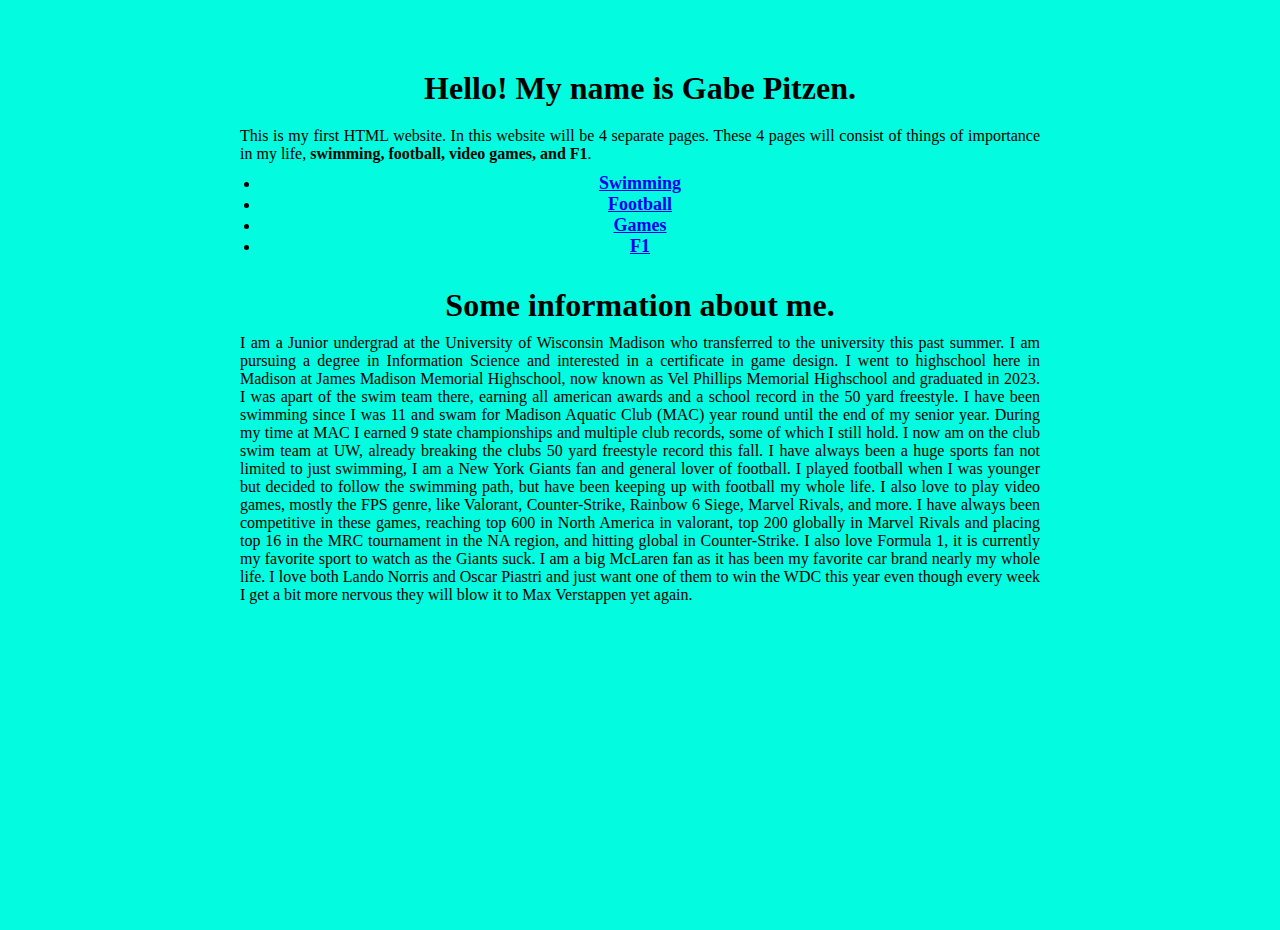
<file: index.html>
<!DOCTYPE html>
<html lang="en">
<head> 
<meta charset="UTF-8">
<link rel="stylesheet" href="stylesheet.css">
<title>Gabe Pitzen</title>

	<!--- Information you don't want to display to users --> 

</head>

	<body>
		
        <main>
		
		 <h1> Hello! My name is Gabe Pitzen. </h1>
		 
		 <p> This is my first HTML website. In this website will be 4 separate pages.
		 These 4 pages will consist of things of importance in my life, <b>swimming, football, video games, and F1</b>.
		 </p>
		 
		 <nav>
			<ul>
				<li><a href="Swimming.html">Swimming</a></li>
				<li><a href="football.html">Football</a></li>
				<li><a href="games.html">Games</a></li>
				<li><a href="F1.html">F1</a></li>
			</ul>
		</nav>
		 
		 <h2> Some information about me. </h2>
		 
		 <p> I am a Junior undergrad at the University of Wisconsin Madison who transferred to the university this past summer.
		 I am pursuing a degree in Information Science and interested in a certificate in game design. I went to highschool here in 
		 Madison at James Madison Memorial Highschool, now known as Vel Phillips Memorial Highschool and graduated in 2023. 
		 I was apart of the swim team there, earning all american awards and a school record in the 50 yard freestyle. I have been 
		 swimming since I was 11 and swam for Madison Aquatic Club (MAC) year round until the end of my senior year. During my time
		 at MAC I earned 9 state championships and multiple club records, some of which I still hold. I now am on the club swim
		 team at UW, already breaking the clubs 50 yard freestyle record this fall. I have always been a huge sports fan not 
		 limited to just swimming, I am a New York Giants fan and general lover of football. I played football when I was younger 
		 but decided to follow the swimming path, but have been keeping up with football my whole life. I also love to play video 
		 games, mostly the FPS genre, like Valorant, Counter-Strike, Rainbow 6 Siege, Marvel Rivals, and more. I have always been 
		 competitive in these games, reaching top 600 in North America in valorant, top 200 globally in Marvel Rivals and placing 
		 top 16 in the MRC tournament in the NA region, and hitting global in Counter-Strike. I also love Formula 1, it is currently
		 my favorite sport to watch as the Giants suck. I am a big McLaren fan as it has been my favorite car brand nearly my whole
		 life. I love both Lando Norris and Oscar Piastri and just want one of them to win the WDC this year even though every week
		 I get a bit more nervous they will blow it to Max Verstappen yet again. 
		 </p>
		 
		</main>
		
	</body>

</html>
</file>
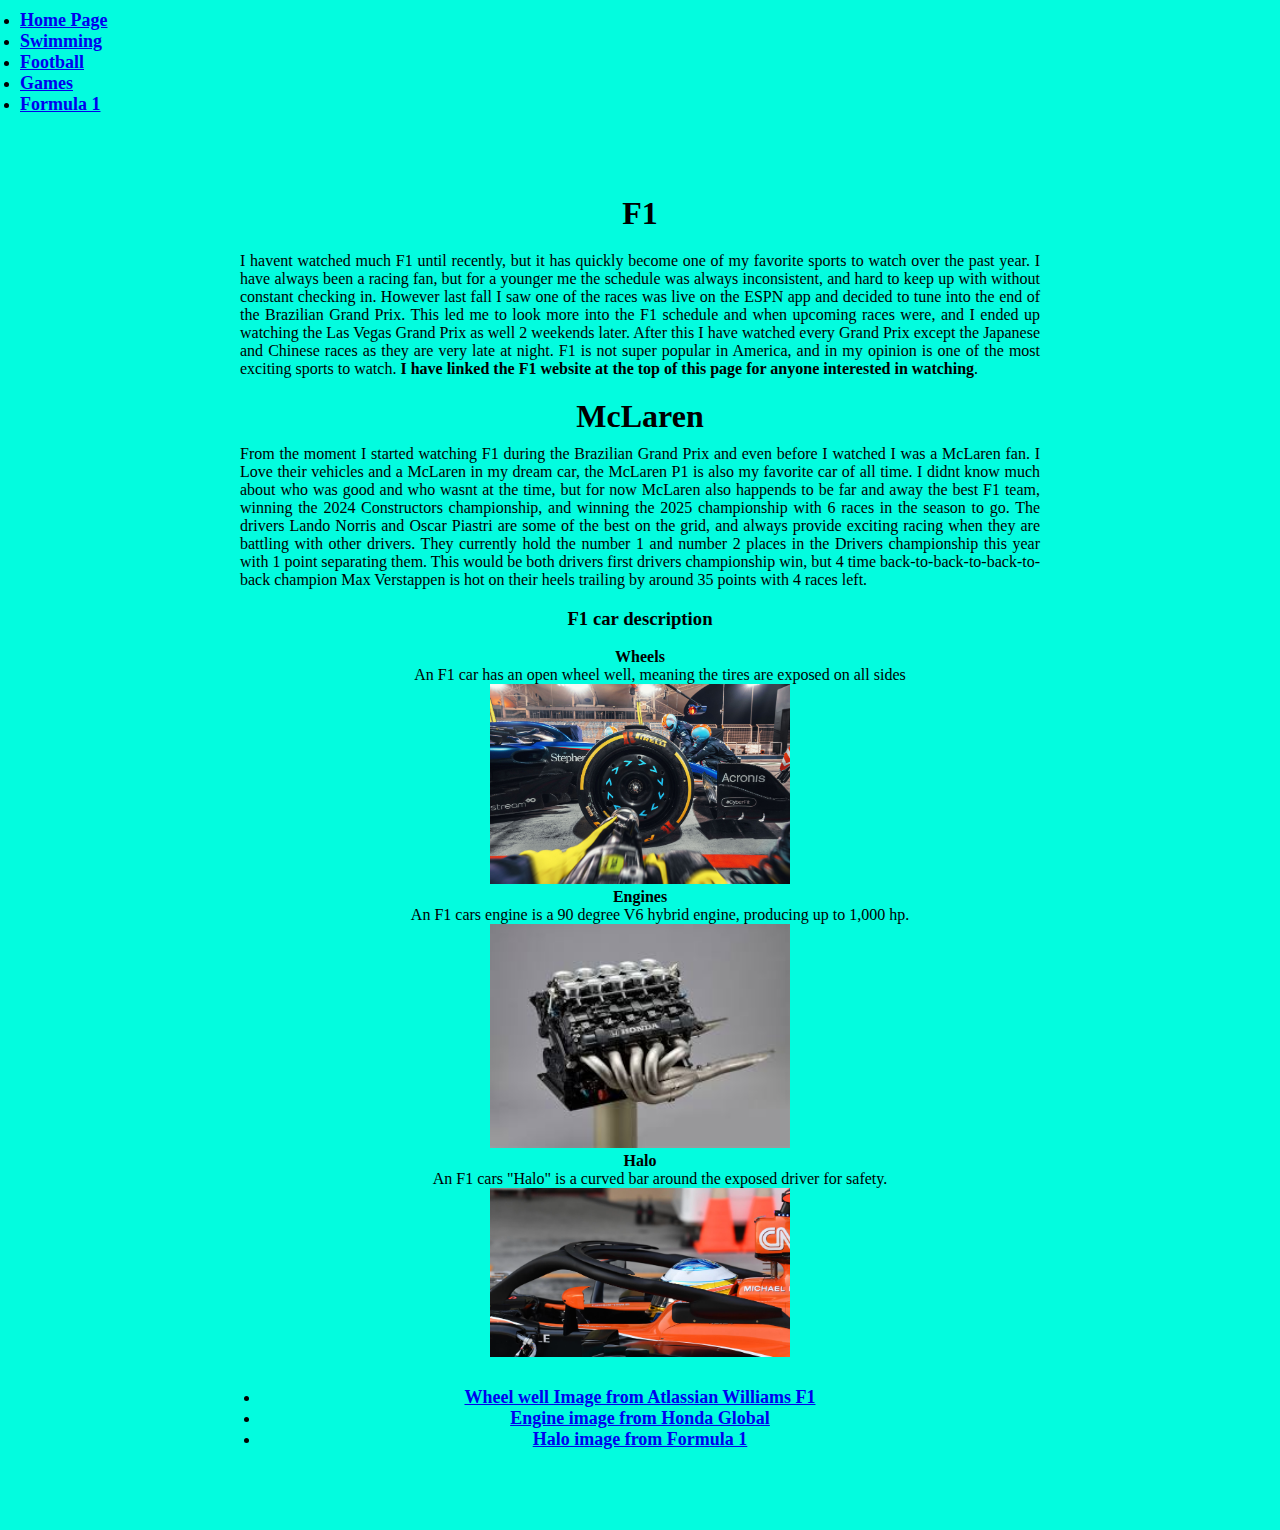
<file: F1.html>
<!DOCTYPE html> 
<html lang="en"> 
<head> 
<meta charset="UTF-8">
<link rel="stylesheet" href="stylesheet.css"> 
<title>Gabe Pitzen F1</title>
 <!--- Information you don't want to display to users --> 
 
</head> 

	<body> 
	
	<nav>
         <ul>
          <li><a href="index.html">Home Page</a></li>
		  <li><a href="Swimming.html">Swimming</a></li>
		  <li><a href="football.html">Football</a></li>
		  <li><a href="games.html">Games</a></li>
		  <li><a href="https://www.formula1.com/">Formula 1</a></li>
         </ul>
        </nav>
		
	<main>
	
	<h1> F1 </h1>
	
	<p> I havent watched much F1 until recently, but it has quickly become one of my favorite sports to watch over the past year.
	I have always been a racing fan, but for a younger me the schedule was always inconsistent, and hard to keep up with without
	constant checking in. However last fall I saw one of the races was live on the ESPN app and decided to tune into the end of
	the Brazilian Grand Prix. This led me to look more into the F1 schedule and when upcoming races were, and I ended up watching 
	the Las Vegas Grand Prix as well 2 weekends later. After this I have watched every Grand Prix except the Japanese and Chinese 
	races as they are very late at night. F1 is not super popular in America, and in my opinion is one of the most exciting sports
	to watch. <b>I have linked the F1 website at the top of this page for anyone interested in watching</b>.
	</p>
	
	<h2> McLaren </h2>
	
	<p> From the moment I started watching F1 during the Brazilian Grand Prix and even before I watched I was a McLaren fan. I 
	Love their vehicles and a McLaren in my dream car, the McLaren P1 is also my favorite car of all time. I didnt know much about
	who was good and who wasnt at the time, but for now McLaren also happends to be far and away the best F1 team, winning the 2024 
	Constructors championship, and winning the 2025 championship with 6 races in the season to go. The drivers Lando Norris and 
	Oscar Piastri are some of the best on the grid, and always provide exciting racing when they are battling with other drivers. 
	They currently hold the number 1 and number 2 places in the Drivers championship this year with 1 point separating them. This
	would be both drivers first drivers championship win, but 4 time back-to-back-to-back-to-back champion Max Verstappen is hot 
	on their heels trailing by around 35 points with 4 races left. 
	</p>
	
	<h3> F1 car description </h3>
	<dl>
		<dt><b>Wheels</b></dt>
		<dd>An F1 car has an open wheel well, meaning the tires are exposed on all sides</dd>
		<img src="F1Wheel.jpg" alt="this is an image of an F1 wheel" width="300">
	
		<dt><b>Engines</b></dt>
		<dd>An F1 cars engine is a 90 degree V6 hybrid engine, producing up to 1,000 hp.</dd>
		<img src="F1Engine.jpg" alt="this is an image of an F1 engine" width="300">
	
		<dt><b>Halo</b></dt>
		<dd>An F1 cars "Halo" is a curved bar around the exposed driver for safety.</dd>
		<img src="F1Halo.jpg" alt="this is an image of an F1 halo" width="300">
	</dl>
	
	<nav>
         <ul>
          <li><a href="https://www.williamsf1.com/posts/faf938a0-663c-4ccc-b76b-199433864f6b/everything-you-need-to-know-about-f1-tyres-in-2023?srsltid=AfmBOooNzdlzvD_O_6uAS3ykrSZxVCzzxINSXlkrmo7_CQARzUgA9bMO">Wheel well Image from Atlassian Williams F1</a></li>
		  <li><a href="https://global.honda/en/topics/2025/c_2025-03-04eng.html">Engine image from Honda Global</a></li>
		  <li><a href="https://www.formula1.com/en/latest/article/tech-insight-how-the-teams-are-developing-the-halo.5zjzo4O4oM0k0WeUoOWqac">Halo image from Formula 1</a></li>
         </ul>
        </nav>
	
	</main>
 
	</body> 
 
</html>
</file>
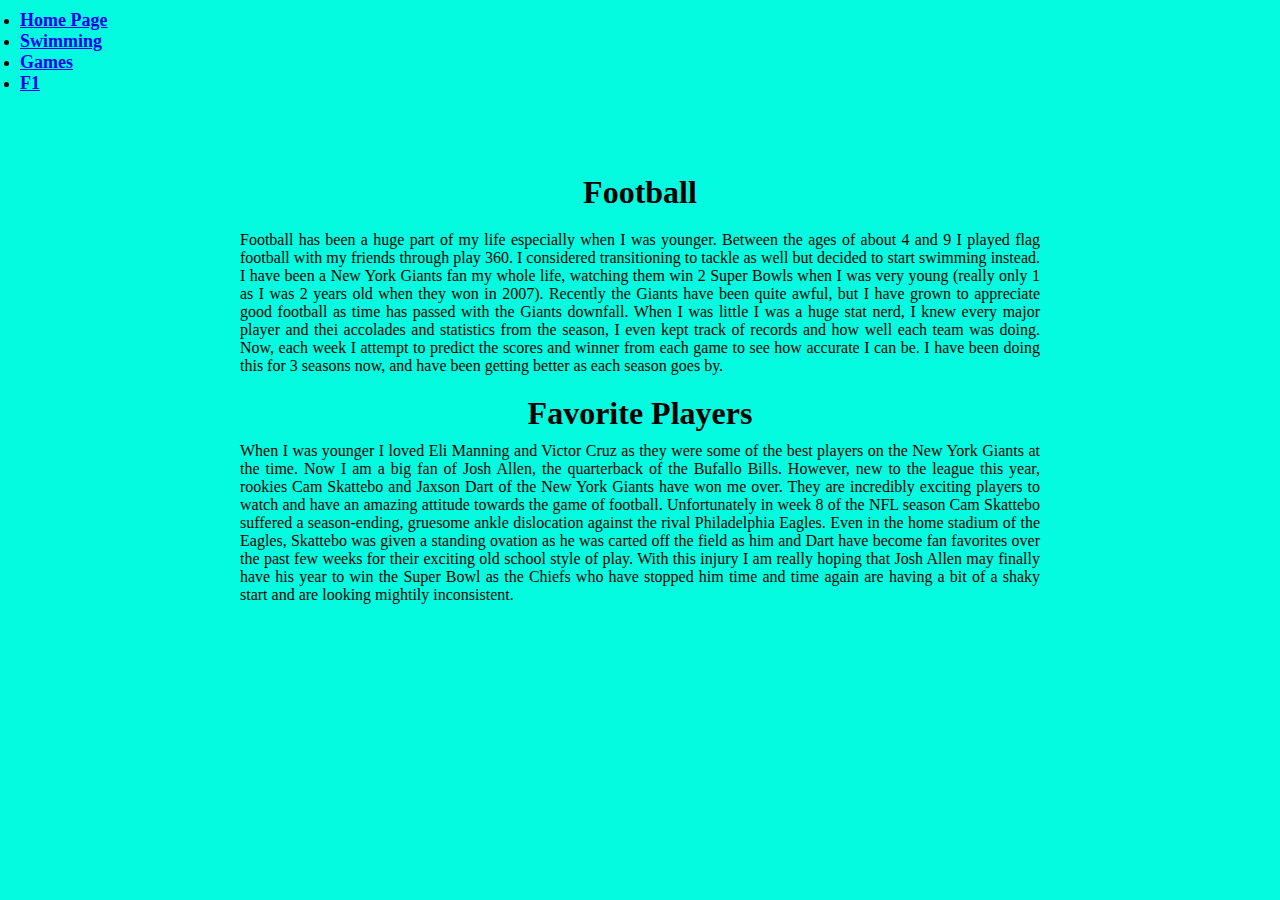
<file: football.html>
<!DOCTYPE html> 
<html lang="en">  
<head> 
<meta charset="UTF-8">
<link rel="stylesheet" href="stylesheet.css"> 
<title>Gabe Pitzen Football</title> 
<!--- Information you don't want to display to users --> 

</head> 

	<body> 
	
	<nav>
			<ul>
				<li><a href="index.html">Home Page</a></li>
				<li><a href="Swimming.html">Swimming</a></li>
				<li><a href="games.html">Games</a></li>
				<li><a href="F1.html">F1</a></li>
			</ul>
		</nav>
	
	<main>
	
	<h1> Football </h1>
	
	<p> Football has been a huge part of my life especially when I was younger. Between the ages of about 4 and 9 I played
	flag football with my friends through play 360. I considered transitioning to tackle as well but decided to start swimming 
	instead. I have been a New York Giants fan my whole life, watching them win 2 Super Bowls when I was very young (really 
	only 1 as I was 2 years old when they won in 2007). Recently the Giants have been quite awful, but I have grown to appreciate
	good football as time has passed with the Giants downfall. When I was little I was a huge stat nerd, I knew every major 
	player and thei accolades and statistics from the season, I even kept track of records and how well each team was doing. 
	Now, each week I attempt to predict the scores and winner from each game to see how accurate I can be. I have been doing 
	this for 3 seasons now, and have been getting better as each season goes by.
	</p>
	
	<h2> Favorite Players </h2>
	
	<p> When I was younger I loved Eli Manning and Victor Cruz as they were some of the best players on the New York Giants at the time.
	Now I am a big fan of Josh Allen, the quarterback of the Bufallo Bills. However, new to the league this year, rookies Cam Skattebo
	and Jaxson Dart of the New York Giants have won me over. They are incredibly exciting players to watch and have an amazing attitude
	towards the game of football. Unfortunately in week 8 of the NFL season Cam Skattebo suffered a season-ending, gruesome ankle 
	dislocation against the rival Philadelphia Eagles. Even in the home stadium of the Eagles, Skattebo was given a standing ovation 
	as he was carted off the field as him and Dart have become fan favorites over the past few weeks for their exciting old school style
	of play. With this injury I am really hoping that Josh Allen may finally have his year to win the Super Bowl as the Chiefs who have
	stopped him time and time again are having a bit of a shaky start and are looking mightily inconsistent.
	</p>
	
	</main>

	</body> 

</html>
</file>
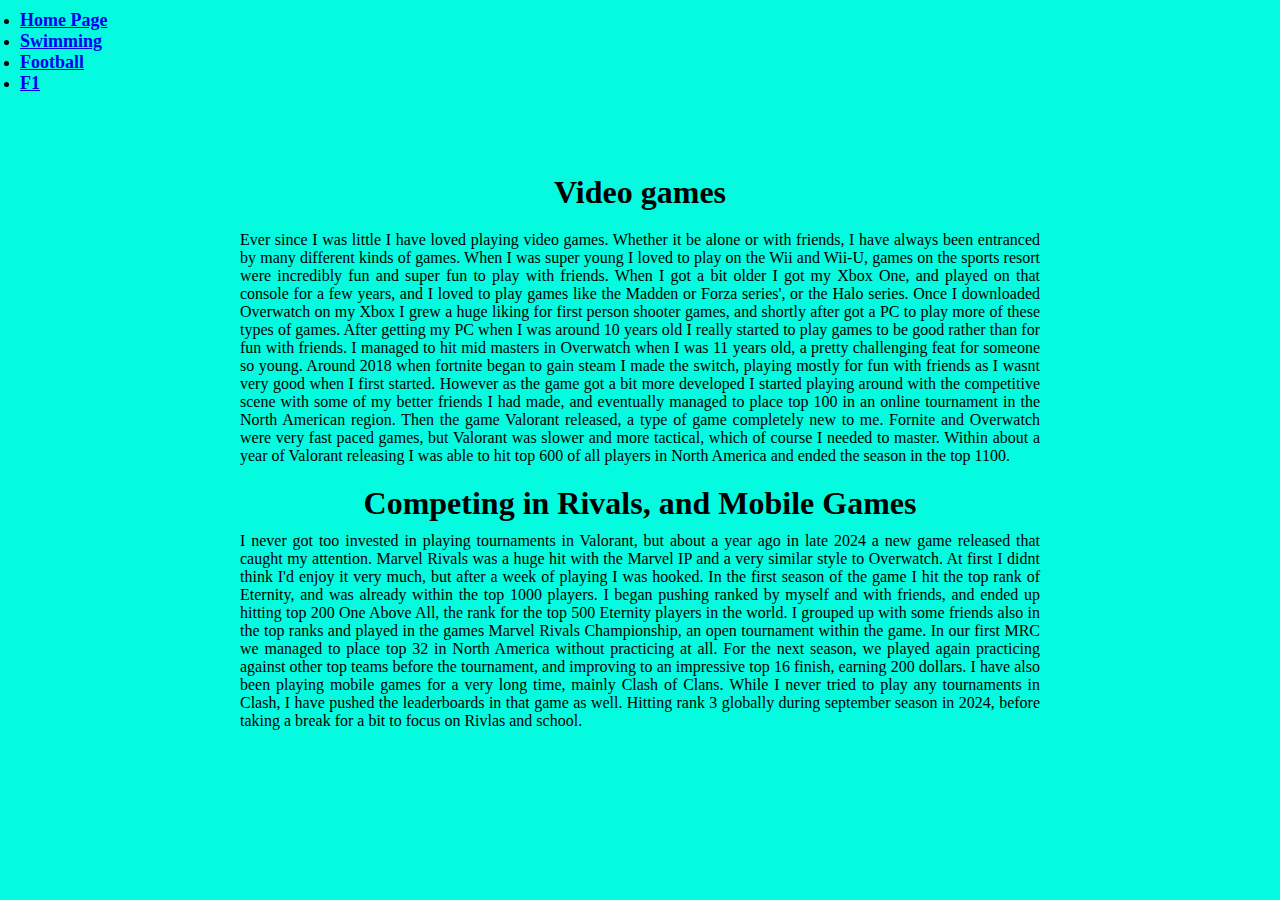
<file: games.html>
<!DOCTYPE html> 
<html lang="en"> 
<head> 
<meta charset="UTF-8">
<link rel="stylesheet" href="stylesheet.css"> 
<title>Gabe Pitzen Video Games</title> 
<!--- Information you don't want to display to users --> 

</head> 

	<body> 
	
	<nav>
			<ul>
				<li><a href="index.html">Home Page</a></li>
				<li><a href="Swimming.html">Swimming</a></li>
				<li><a href="football.html">Football</a></li>
				<li><a href="F1.html">F1</a></li>
			</ul>
		</nav>
		
	<main>
	
	<h1> Video games </h1>
	
	<p> Ever since I was little I have loved playing video games. Whether it be alone or with friends, 
	I have always been entranced by many different kinds of games. When I was super young I loved to play 
	on the Wii and Wii-U, games on the sports resort were incredibly fun and super fun to play with friends.
	When I got a bit older I got my Xbox One, and played on that console for a few years, and I loved to play 
	games like the Madden or Forza series', or the Halo series. Once I downloaded Overwatch on my Xbox I grew a 
	huge liking for first person shooter games, and shortly after got a PC to play more of these types of games.
	After getting my PC when I was around 10 years old I really started to play games to be good rather than 
	for fun with friends. I managed to hit mid masters in Overwatch when I was 11 years old, a pretty challenging
	feat for someone so young. Around 2018 when fortnite began to gain steam I made the switch, playing mostly 
	for fun with friends as I wasnt very good when I first started. However as the game got a bit more developed 
	I started playing around with the competitive scene with some of my better friends I had made, and eventually
	managed to place top 100 in an online tournament in the North American region. Then the game Valorant released,
	a type of game completely new to me. Fornite and Overwatch were very fast paced games, but Valorant was slower
	and more tactical, which of course I needed to master. Within about a year of Valorant releasing I was able 
	to hit top 600 of all players in North America and ended the season in the top 1100.
	</p>
	
	<h2> Competing in Rivals, and Mobile Games </h2>
	
	<p> I never got too invested in playing tournaments in Valorant, but about a year ago in late 2024 a new game
	released that caught my attention. Marvel Rivals was a huge hit with the Marvel IP and a very similar style 
	to Overwatch. At first I didnt think I'd enjoy it very much, but after a week of playing I was hooked. In the 
	first season of the game I hit the top rank of Eternity, and was already within the top 1000 players.
    I began pushing ranked by myself and with friends, and ended up hitting top 200 One Above All, the rank for 
	the top 500 Eternity players in the world. I grouped up with some friends also in the top ranks and played 
	in the games Marvel Rivals Championship, an open tournament within the game. In our first MRC we managed to 
	place top 32 in North America without practicing at all. For the next season, we played again practicing 
	against other top teams before the tournament, and improving to an impressive top 16 finish, earning 200 dollars.
	I have also been playing mobile games for a very long time, mainly Clash of Clans. While I never tried to play 
	any tournaments in Clash, I have pushed the leaderboards in that game as well. Hitting rank 3 globally during 
	september season in 2024, before taking a break for a bit to focus on Rivlas and school.
	</p>
	
	</main>
	

	</body> 

</html>
</file>
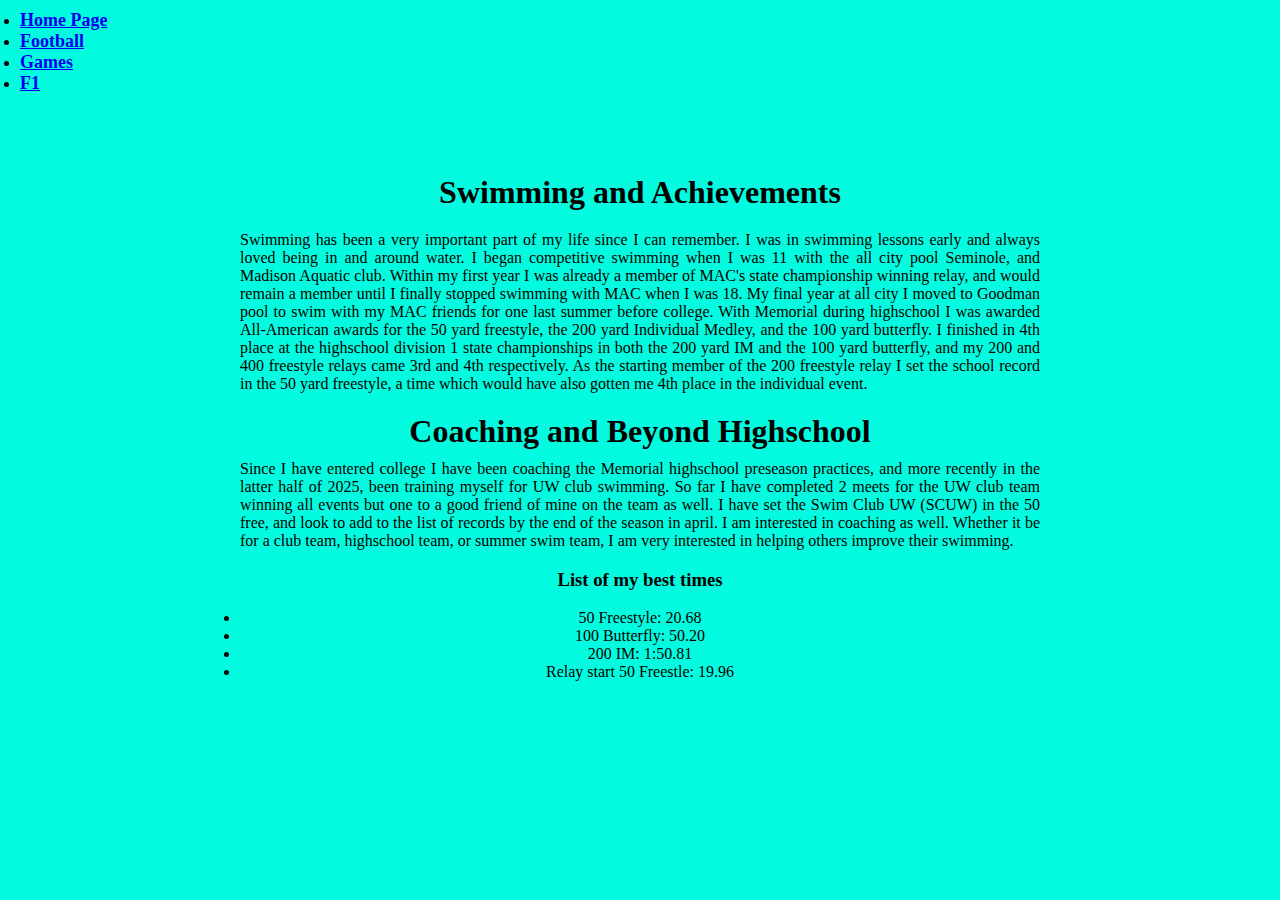
<file: Swimming.html>
<!DOCTYPE html> 
<html lang="en">  
<head> 
<meta charset="UTF-8">
<link rel="stylesheet" href="stylesheet.css"> 
<title>Gabe Pitzen Swimming</title> 
 

</head> 

	<body> 
	<nav>
			<ul>
				<li><a href="index.html">Home Page</a></li>
				<li><a href="football.html">Football</a></li>
				<li><a href="games.html">Games</a></li>
				<li><a href="F1.html">F1</a></li>
			</ul>
		</nav>
	
	<main>
	
	<h1> Swimming and Achievements </h1>
	
	<p> Swimming has been a very important part of my life since I can remember. I was in swimming lessons early and always loved being in and around water.
	I began competitive swimming when I was 11 with the all city pool Seminole, and Madison Aquatic club. Within my first year I was already a member of MAC's
	state championship winning relay, and would remain a member until I finally stopped swimming with MAC when I was 18. My final year at all city I moved to 
	Goodman pool to swim with my MAC friends for one last summer before college. With Memorial during highschool I was awarded All-American awards for the 50 
	yard freestyle, the 200 yard Individual Medley, and the 100 yard butterfly. I finished in 4th place at the highschool division 1 state championships in 
	both the 200 yard IM and the 100 yard butterfly, and my 200 and 400 freestyle relays came 3rd and 4th respectively. As the starting member of the 200 
	freestyle relay I set the school record in the 50 yard freestyle, a time which would have also gotten me 4th place in the individual event. 
	</p>
	
	<h2> Coaching and Beyond Highschool </h2>
	
	<p> Since I have entered college I have been coaching the Memorial highschool preseason practices, and more recently in the latter half of 2025, been 
	training myself for UW club swimming. So far I have completed 2 meets for the UW club team winning all events but one to a good friend of mine on the team 
	as well. I have set the Swim Club UW (SCUW) in the 50 free, and look to add to the list of records by the end of the season in april. I am interested in 
	coaching as well. Whether it be for a club team, highschool team, or summer swim team, I am very interested in helping others improve their swimming.
	</p>
	
	<h3> List of my best times </h3>
	<ul>
	  <li>50 Freestyle: 20.68</li>
	  <li>100 Butterfly: 50.20</li>
	  <li>200 IM: 1:50.81</li>
	  <li>Relay start 50 Freestle: 19.96</li>
	</ul>
	
	</main>

	</body> 

</html>
</file>
<file: stylesheet.css>
body, h1, h2, p, ul {
  margin: 0;
  padding: 0;
}


body {
  font-family: "Garamond", serif;
  min-height: 100vh;
  background-color: #03fcdf;
}

nav ul {
  justify-content: center;
  padding: 10px 0;
}

nav ul li {
  margin: 0 20px;
}

nav ul li a {
  font-weight: bold;
  font-size: 18px;
}

main {
  max-width: 800px;
  padding: 40px;
  margin: 30px auto;
  border-radius: 10px;
  text-align: center;
}

h1 {
  font-size: 2em;
  margin-bottom: 20px;
}

h2 {
  font-size: 2em;
  margin: 20px 0 10px;
}

p {
  font-size: 1em;
  text-align: justify;
}
</file>
